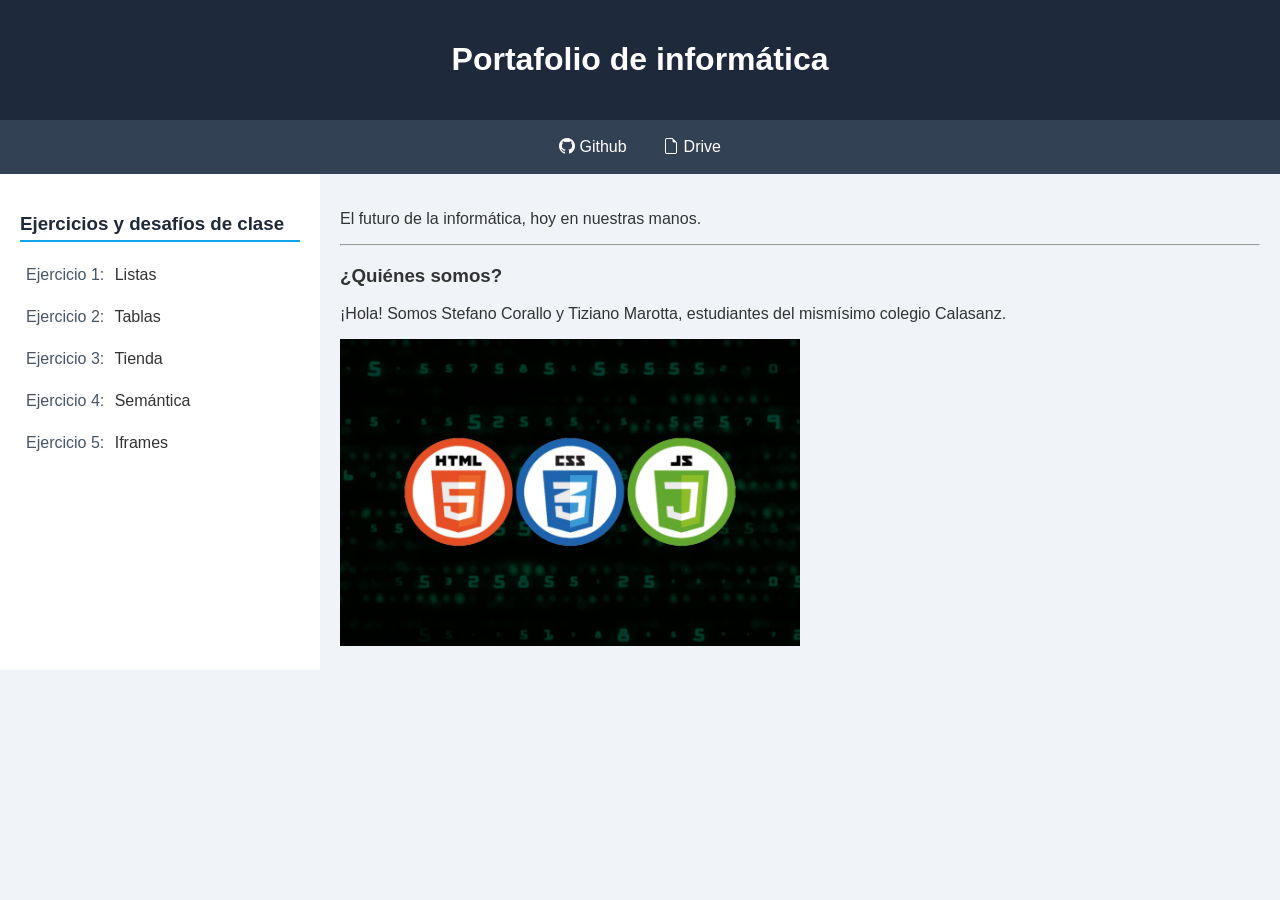
<file: index.html>
<!DOCTYPE html>
<html lang="es">
<head>
    <meta charset="UTF-8">
    <meta name="viewport" content="width=device-width, initial-scale=1.0">
    <title>Portafolio</title>

    <link rel="stylesheet" href="https://cdn.jsdelivr.net/npm/bootstrap-icons@1.13.1/font/bootstrap-icons.min.css">

    <style>
        body {
            font-family: Arial, sans-serif;
            background-color: #f0f4f8;
            margin: 0;
            padding: 0;
            color: #333333;
        }

        header {
            background-color: #1e293b;
            color: #ffffff;
            text-align: center;
            padding: 20px;
        }

        nav {
            background-color: #334155;
            text-align: center;
            padding: 10px;
        }

        nav a {
            color: #ffffff;
            text-decoration: none;
            padding: 8px 16px;
            display: inline-block;
        }

        nav a:hover {
            background-color: #0ea5e9;
            border-radius: 4px;
        }

        main {
            display: flex;
        }

        aside {
            width: 25%;
            float: left;
            background-color: #ffffff;
            padding: 20px;
            box-sizing: border-box;
            min-height: 450px;
        }

        aside h3 {
            color: #1e293b;
            border-bottom: 2px solid #0ea5e9;
            padding-bottom: 5px;
        }

        aside ul {
            list-style-type: none;
            padding: 0;
        }

        aside li {
            margin: 12px 0;
        }

        aside a {
            color: #475569;
            text-decoration: none;
            display: inline-block;
            padding: 6px;
        }

        aside a:hover {
            background-color: #f1f5f9;
            color: #0ea5e9;
            padding-left: 12px;
        }

        section {
            width: 75%;
            float: left;
            padding: 20px;
            box-sizing: border-box;
        }

        iframe {
            width: 100%;
            height: 400px;
            border: 2px solid #334155;
            background-color: #ffffff;
        }

        footer {
            background-color: #1e293b;
            color: #ffffff;
            text-align: center;
            padding: 15px;
        }

        footer span {
            color: #0ea5e9;
            font-weight: bold;
        }
    </style>
</head>

<body>

    <header>
        <h1>Portafolio de informática</h1>
    </header>

    <nav>
        <a href="https://github.com/Corallo123/informatica">
            <i class="bi bi-github"></i> Github
        </a>

        <a href="https://drive.google.com/drive/folders/1LBBHPBD2CpMCMa0LkKKJ8xPn1i9h4RX5">
            <i class="bi bi-file-earmark"></i> Drive
        </a>
    </nav>

    <main>

        <aside>
            <h3>Ejercicios y desafíos de clase</h3>

            <ul>
                <li>
                    <a href="./pages/listas.html">Ejercicio 1:</a> Listas
                </li>

                <li>
                    <a href="./pages/tabla1">Ejercicio 2:</a> Tablas
                </li>

                <li>
                    <a href="./pages/tienda.html">Ejercicio 3:</a> Tienda
                </li>

                <li>
                    <a href="./pages/semantica.html">Ejercicio 4:</a> Semántica
                </li>

                <li>
                    <a href="./pages/diario.html">Ejercicio 5:</a> Iframes
                </li>
            </ul>
        </aside>

        <section>

            <p>El futuro de la informática, hoy en nuestras manos.</p>

            <hr>

            <h3>¿Quiénes somos?</h3>

            <p>
                ¡Hola! Somos Stefano Corallo y Tiziano Marotta,
                estudiantes del mismísimo colegio Calasanz.
            </p>

            <img src="./img/tecnologias.jpg"
                 alt="Imagen de tecnologías"
                 width="50%">

        </section>

    </main>

</body>
</html>
</file>
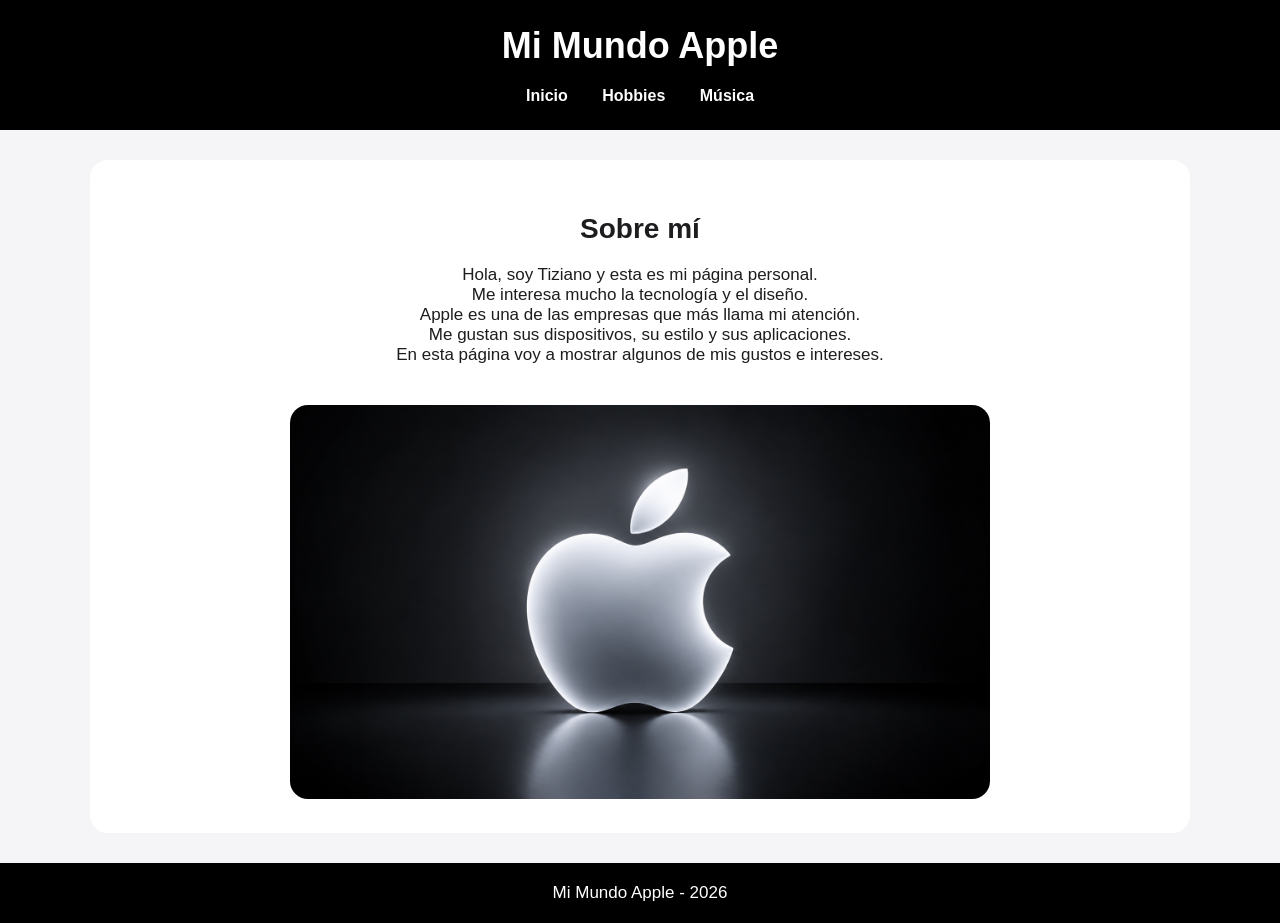
<file: mi_pagina/index.html>
<!DOCTYPE html>
<html lang="es">

<head>
    <meta charset="UTF-8">
    <title>Mi Mundo Apple</title>
    <link rel="stylesheet" href="css/estilos.css">
</head>

<body>

    <header>
        <h1>Mi Mundo Apple</h1>

        <nav>
            <ul>
                <li><a href="index.html">Inicio</a></li>
                <li><a href="paginas/hobbies.html">Hobbies</a></li>
                <li><a href="paginas/musica.html">Música</a></li>
            </ul>
        </nav>
    </header>

    <main>

        <section>
            <h2>Sobre mí</h2>

            <p>
                Hola, soy Tiziano y esta es mi página personal.<br>
                Me interesa mucho la tecnología y el diseño.<br>
                Apple es una de las empresas que más llama mi atención.<br>
                Me gustan sus dispositivos, su estilo y sus aplicaciones.<br>
                En esta página voy a mostrar algunos de mis gustos e intereses.
            </p>

            <img class="imagen-principal"
                 src="img/apple.jpg"
                 alt="Productos de Apple">
        </section>

    </main>

    <footer>
        <p>Mi Mundo Apple - 2026</p>
    </footer>

</body>

</html>
</file>
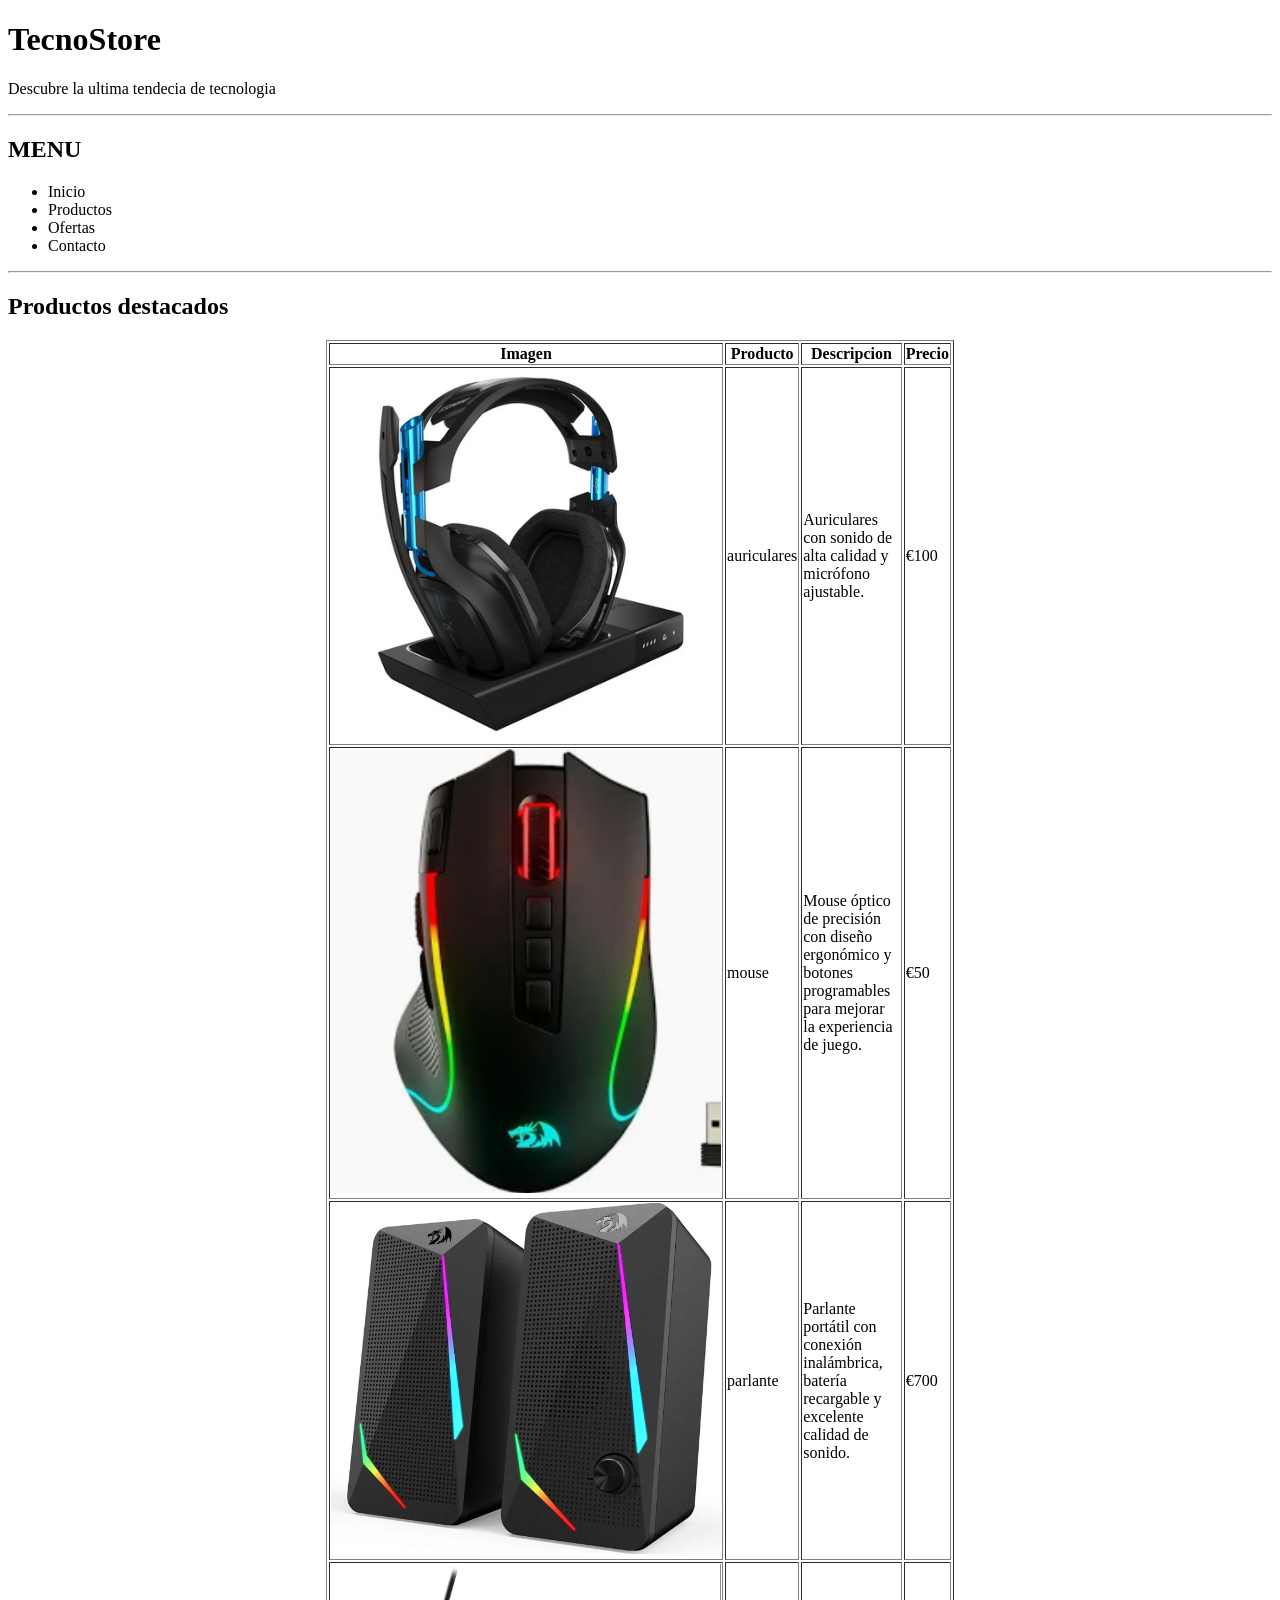
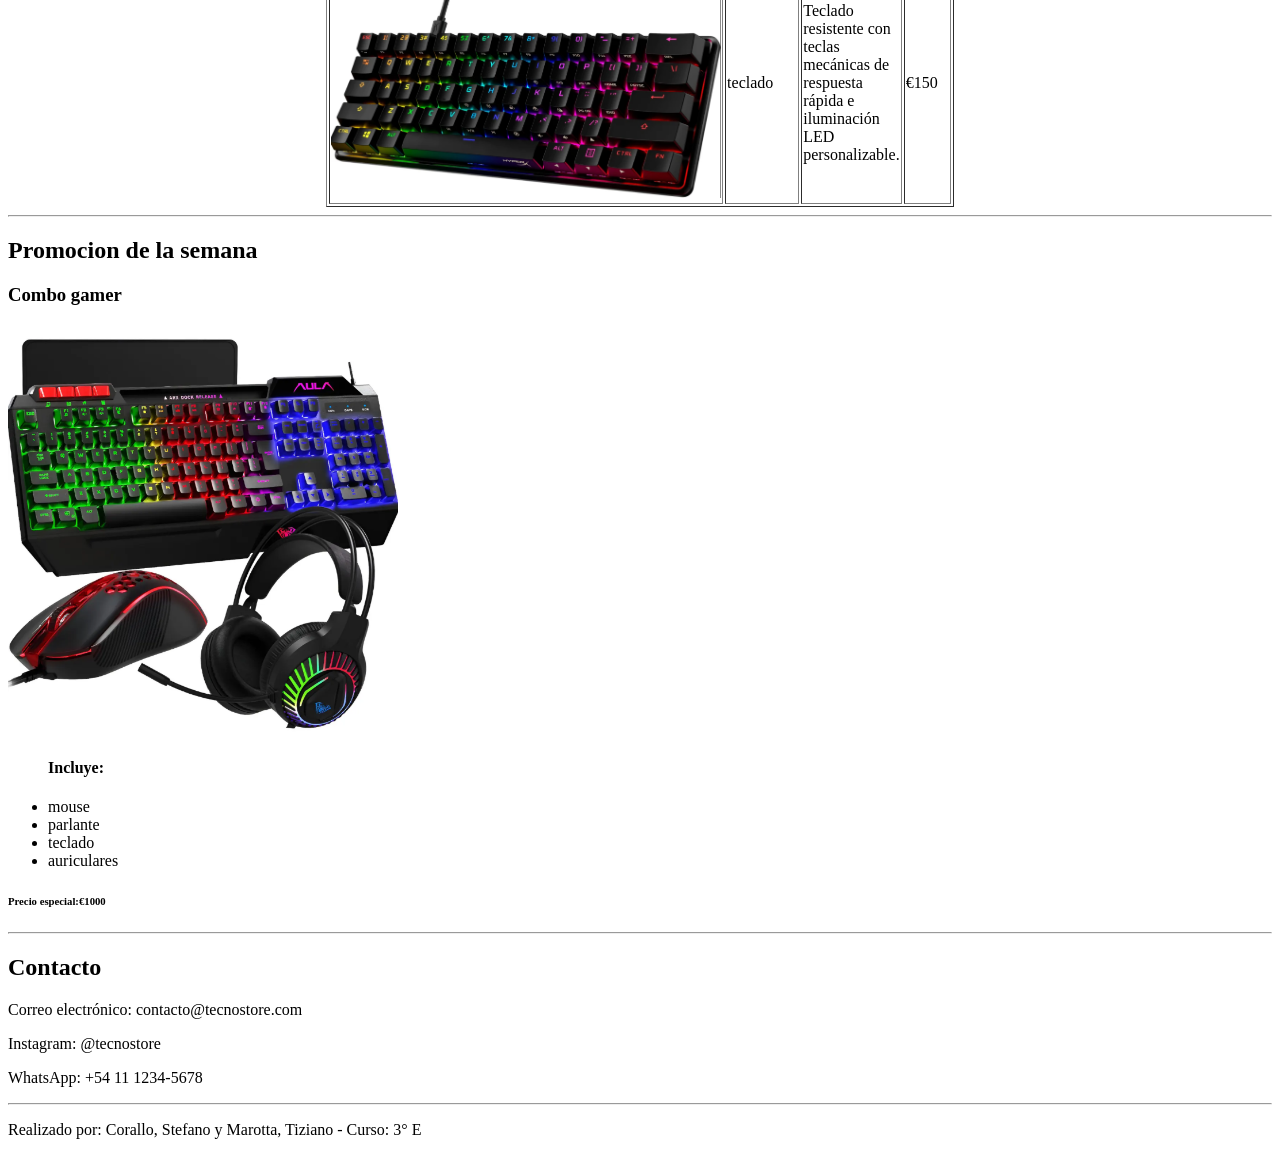
<file: pages/index.html>
<!DOCTYPE html>
<html lang="es">
<head>
    <meta charset="UTF-8">
    <meta name="viewport" content="width=device-width, initial-scale=1.0">
    <title>TecnoStore</title>
</head>
<body>
    <!-- Encabezado -->
    <h1>TecnoStore</h1>
    <p>Descubre la ultima tendecia de tecnologia</p>
    <hr>
    <!-- Menú de navegación -->
    <h2>MENU</h2>
    <ul>
        <li>Inicio</li>
        <li>Productos</li>
        <li>Ofertas</li>
        <li>Contacto</li>
       </ul>
       <hr>
       <!-- Productos destacados -->
       <h2>Productos destacados</h2>
       <table border="1"align="center"width="20%">
            
          <tr>
     <th>Imagen</th>
     <th>Producto</th>
     <th>Descripcion</th>
     <th>Precio</th>
    </tr>
    <tr>
       <td><img src="../img/auriculares.jpg"width="390"</td>
       <td>auriculares</td>
       <td>Auriculares con sonido de alta calidad y micrófono ajustable.</td>
       <td>€100</td>
    </tr>
  
    <tr>
        <td><img src="../img/mouse (1).png"width="390"</td>
       <td>mouse</td>
       <td>Mouse óptico de precisión con diseño ergonómico y botones programables para mejorar la experiencia de juego.</td>
       <td>€50</td>
    </tr>
    <tr>
        <td><img src="../img/parlante.png"width="390"</td>
       <td>parlante</td>
       <td>Parlante portátil con conexión inalámbrica, batería recargable y excelente calidad de sonido.</td>
       <td>€700</td>

    </tr>
    <tr>
        <td><img src="../img/teclado.png"width="390"</td>
        <td>teclado</td>
        <td>Teclado resistente con teclas mecánicas de respuesta rápida e iluminación LED personalizable.</td>
        <td>€150</td>

     </tr>
       </table>
     <hr>
     <h2>Promocion de la semana</h2>
     <h3>Combo gamer</h3>
     <img src="../img/combo_gamer (2).png" width="390">
     <ul>
        <h4>Incluye:</h4>
        <li>mouse</li>
        <li> parlante</li>
        <li> teclado</li>
        <li> auriculares </li>
    </ul>
<h6>Precio especial:€1000</h6>
<hr>
<h2>Contacto</h2>
<p>Correo electrónico: contacto@tecnostore.com</p>
<p>Instagram: @tecnostore</p>
<p>WhatsApp: +54 11 1234-5678</p>
<hr>
<p>Realizado por: Corallo, Stefano y Marotta, Tiziano - Curso: 3° E</p>
    
    

    







    
</body>
</html>
</file>
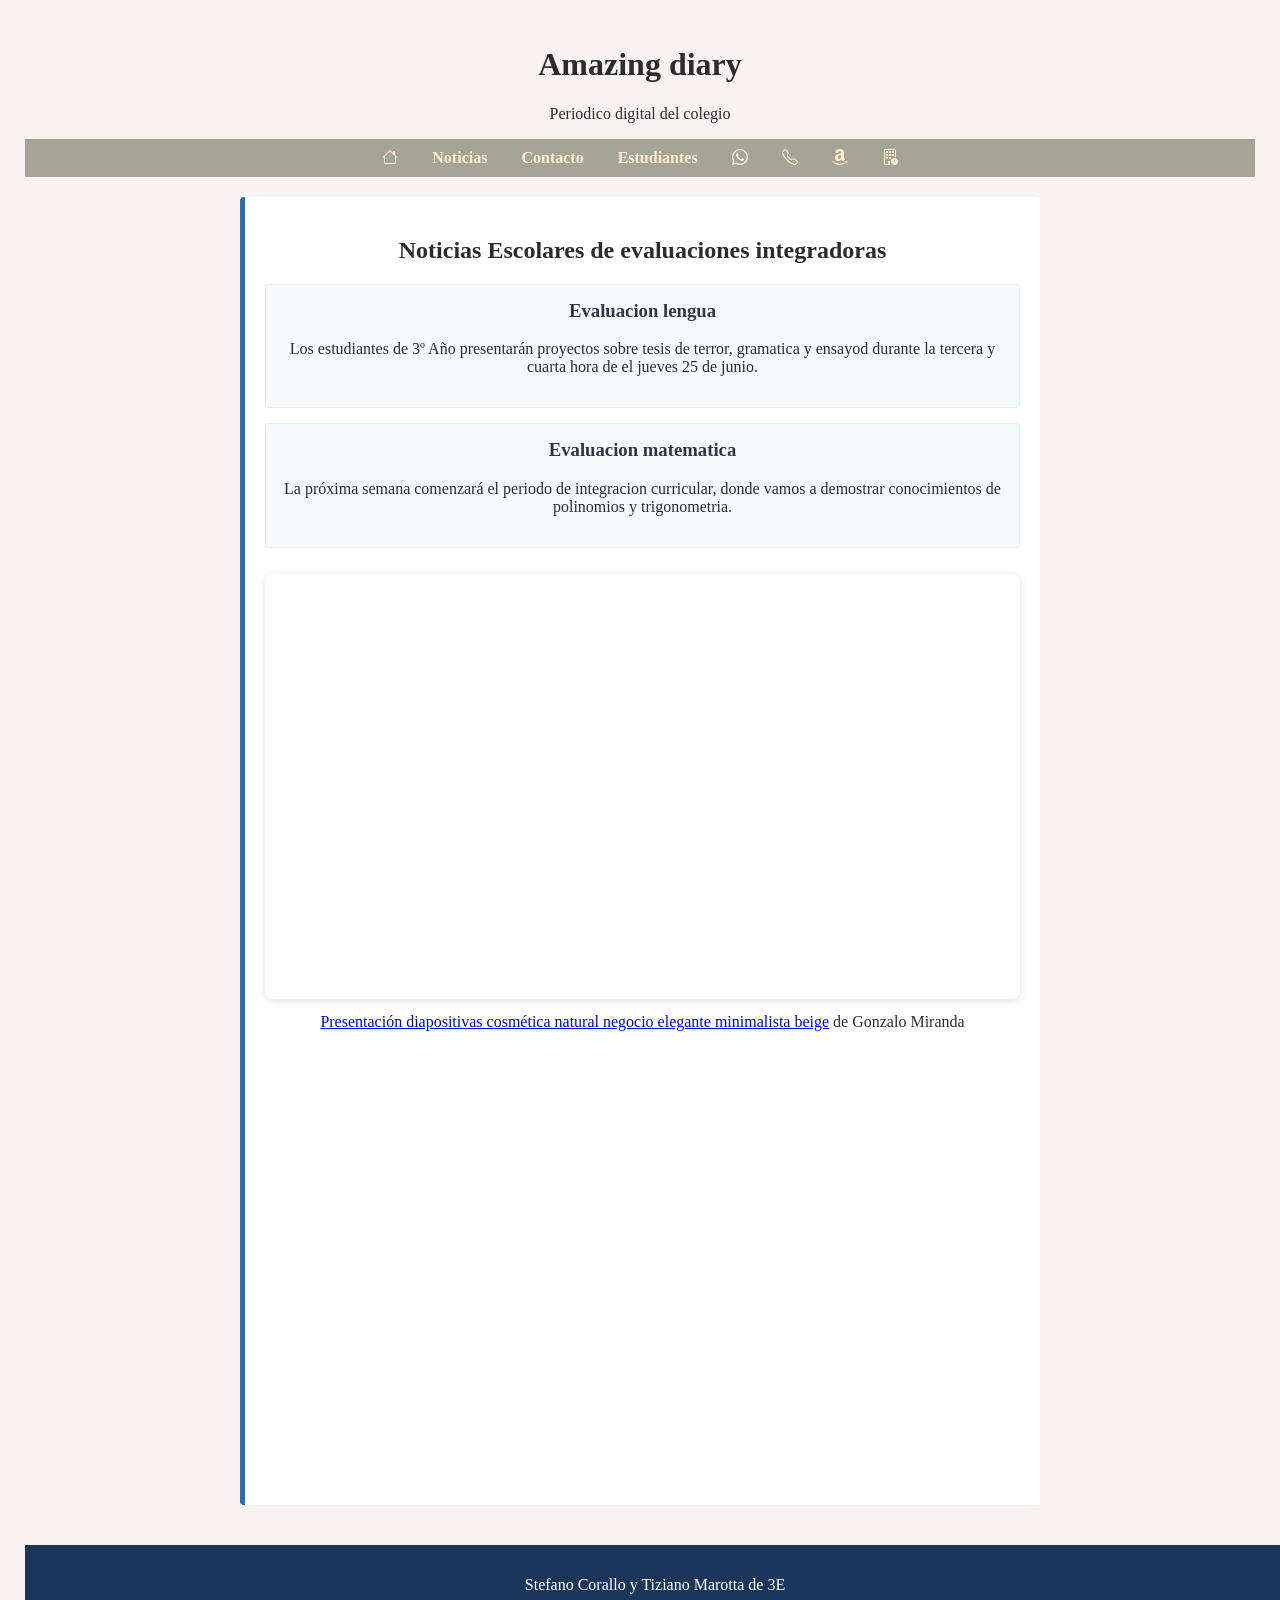
<file: pages/diario.html>
<!DOCTYPE html>
<html lang="es">
<head>
    <meta charset="UTF-8">
    <meta name="viewport" content="width=device-width, initial-scale=1.0">
    <title>Diario</title>
    <link rel="stylesheet" href="https://cdn.jsdelivr.net/npm/bootstrap-icons@1.13.1/font/bootstrap-icons.min.css">
    <style>
        body{
            font-family:Tahoma,Geneva,Verdana;
            margin: 0;
            padding: 0;
            background-color: rgb(148, 144, 144);
        }
        header{
            background-color: rgb(248, 242, 242);
            color: rgb(44, 43, 46);
            text-align: center;
            padding: 25px;
        }
        nav{
background-color: rgb(165, 165, 151);
padding: 10px;
  }
  nav ul{
    list-style-type: none;
    margin: 0;
    padding: 0;
    text-align: center;
 }
 nav ul li {
    display: inline;
    margin: 0 15px;
 }
 nav ul li a{
    color: blanchedalmond;
    text-decoration: none;
    font-weight: bold;
 }
 main {
padding: 20px;
max-width: 800px;
margin: 0 auto;
}
/* Estilo para las secciones temáticas */
section {
background-color: #ffffff;
border-left: 5px solid #2b6cb0;
padding: 20px;
margin-bottom: 20px;
border-radius: 4px;
}
/* Estilo para los artículos o noticias individuales */
article {
background-color: #f7fafc;
border: 1px solid #e2e8f0;
padding: 15px;
margin-top: 15px;
border-radius: 4px;
}
article h3 {
color: #2d3748;
margin-top: 0;
}
/* Estilo para el pie de página */
footer {
background-color: #1a365d;
color: white;
text-align: center;
padding: 15px;
position: relative;
bottom: 0;
width: 100%;
}
    </style>
</head>
<body>
    <header>
    <h1>Amazing diary </h1>
    <p>Periodico digital del colegio</p>
    <nav>
        <ul>
            <li><a href="#"><i class="bi bi-house"></i></a></li>
            <li><a href="#">Noticias</a></li>
            <li><a href="#">Contacto</a></li>
            <li><a href="#">Estudiantes</a></li>
            <li><a href="#"><i class="bi bi-whatsapp"></i></a></li>
            <li><a href="#"><i class="bi bi-telephone"></i></a></li>
            <li><a href="#"><i class="bi bi-amazon"></i></a></li>
            <li><a href="#"><i class="bi bi-building-exclamation"></i></a></li>

    

            
        </ul>
    </nav>
    <main>
        <section>
            <h2>Noticias Escolares de evaluaciones integradoras</h2>
            <article>
                <h3>Evaluacion lengua</h3>
                <p>
                    Los estudiantes de 3º Año presentarán proyectos sobre
                    tesis de terror, gramatica y ensayod durante la tercera y cuarta hora de el jueves 25 de junio. 
                </p>
            </article>
            <article>
                <h3>Evaluacion matematica</h3>
                <p>
                    La próxima semana comenzará el periodo de integracion curricular,
                    donde vamos a demostrar conocimientos de polinomios y trigonometria.
                </p>
            </article>
            <div style="position: relative; width: 100%; height: 0; padding-top: 56.2500%;
 padding-bottom: 0; box-shadow: 0 2px 8px 0 rgba(63,69,81,0.16); margin-top: 1.6em; margin-bottom: 0.9em; overflow: hidden;
 border-radius: 8px; will-change: transform;">
  <iframe loading="lazy" style="position: absolute; width: 100%; height: 100%; top: 0; left: 0; border: none; padding: 0;margin: 0;"
    src="https://www.canva.com/design/DAHNIzEkkxw/RszNa6y2-kYhINokUvDmgQ/view?embed" allowfullscreen="allowfullscreen" allow="fullscreen">
  </iframe>
</div>
<a href="https:&#x2F;&#x2F;www.canva.com&#x2F;design&#x2F;DAHNIzEkkxw&#x2F;RszNa6y2-kYhINokUvDmgQ&#x2F;view?utm_content=DAHNIzEkkxw&amp;utm_campaign=designshare&amp;utm_medium=embeds&amp;utm_source=link" target="_blank" rel="noopener">Presentación diapositivas cosmética natural negocio elegante minimalista beige</a> de Gonzalo Miranda
<iframe src="https://www.google.com/maps/embed?pb=!4v1783100722115!6m8!1m7!1sMon0FKHcFTxWs66PFysYxw!2m2!1d-34.62703499503192!2d-58.42732977262038!3f3.787510755940186!4f-1.071215230165734!5f0.7820865974627469" width="600" height="450" style="border:0;" allowfullscreen="" loading="lazy" referrerpolicy="strict-origin-when-cross-origin"></iframe>    
</section>




    </main>
    <footer>
        <p>Stefano Corallo y Tiziano Marotta de 3E</p>
    </footer>

</body>

    

    
</body>
</file>
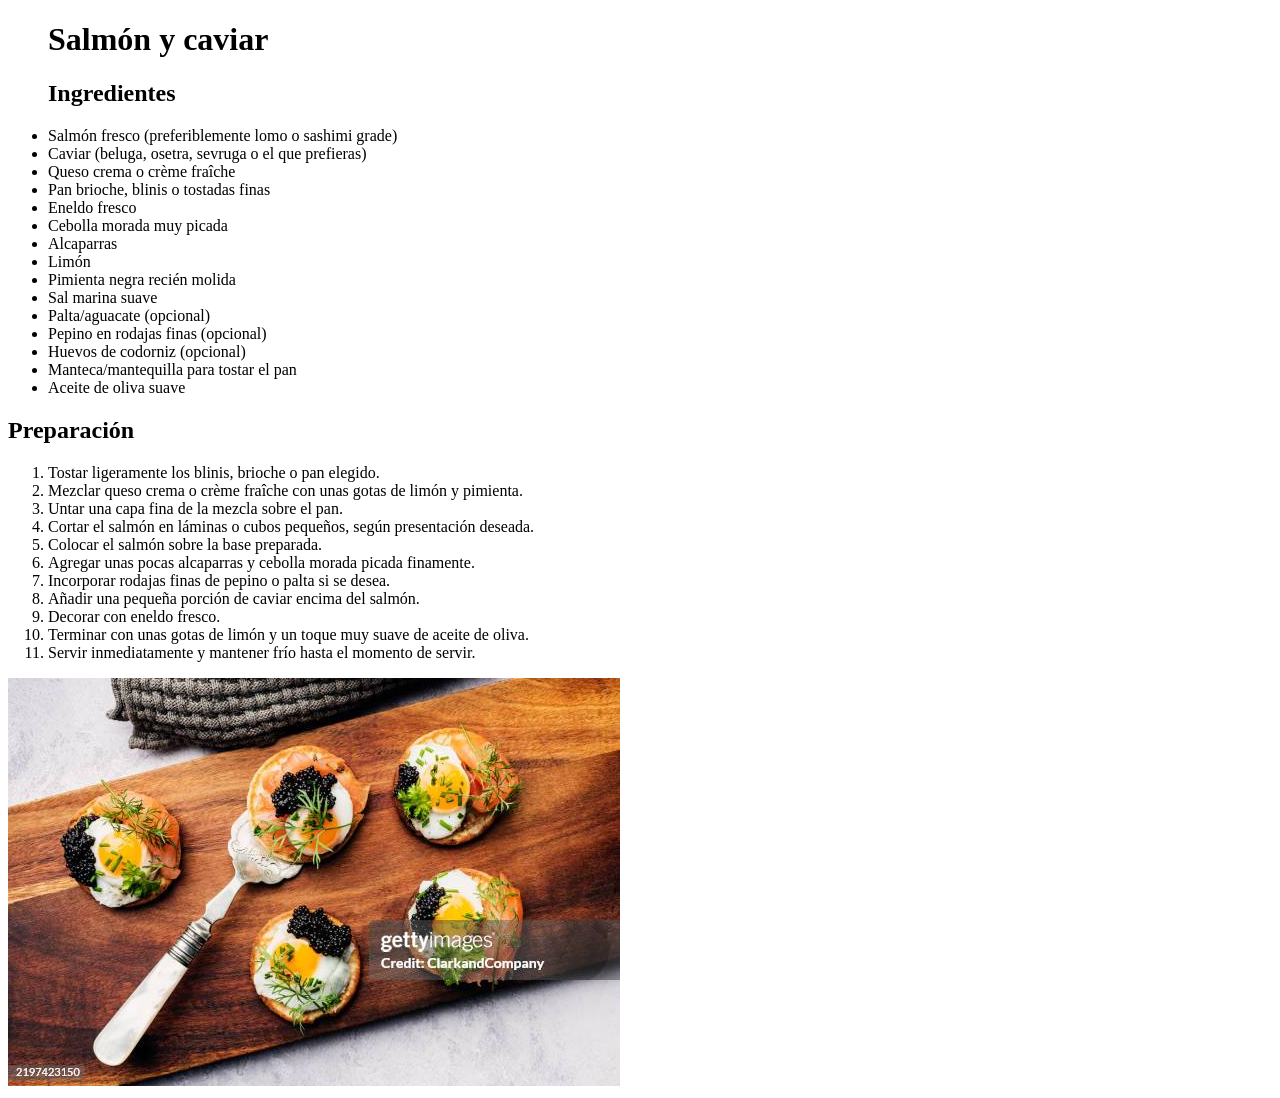
<file: pages/listas.html>
<!DOCTYPE html>
<html lang="es">
<head>
    <meta charset="UTF-8">
    <meta name="viewport" content="width=device-width, initial-scale=1.0">
    <title>Document</title>
</head>
<body>
    <ul>
    <h1>Salmón y caviar</h1>
    <h2>Ingredientes</h2>
    <li> Salmón fresco (preferiblemente lomo o sashimi grade)</li>
    <li> Caviar (beluga, osetra, sevruga o el que prefieras)</li>
    <li> Queso crema o crème fraîche</li>
    <li> Pan brioche, blinis o tostadas finas </li>
    <li>Eneldo fresco</li>
    <li>Cebolla morada muy picada</li>
    <li> Alcaparras</li>
    <li>Limón</li>
    <li> Pimienta negra recién molida</li>
    <li> Sal marina suave</li>
    <li>  Palta/aguacate (opcional)</li>
    <li>Pepino en rodajas finas (opcional)</li>
    <li>Huevos de codorniz (opcional)</li>
    <li> Manteca/mantequilla para tostar el pan</li>
    <li> Aceite de oliva suave</li>
    </ul>
    <h2>Preparación</h2>
    <ol>
    <li>Tostar ligeramente los blinis, brioche o pan elegido.</li>
    <li>Mezclar queso crema o crème fraîche con unas gotas de limón y pimienta.</li>
    <li>Untar una capa fina de la mezcla sobre el pan.</li>
    <li>Cortar el salmón en láminas o cubos pequeños, según presentación deseada.</li>
    <li>Colocar el salmón sobre la base preparada.</li>
    <li>Agregar unas pocas alcaparras y cebolla morada picada finamente.</li>
    <li>Incorporar rodajas finas de pepino o palta si se desea.</li>
    <li>Añadir una pequeña porción de caviar encima del salmón.</li>
    <li>Decorar con eneldo fresco.</li>
    <li>Terminar con unas gotas de limón y un toque muy suave de aceite de oliva.</li>
    <li>Servir inmediatamente y mantener frío hasta el momento de servir.</li>
    </ol>






























    <img src="../img/gettyimages-2197423150-612x612.jpg">
    
</body>
</html>
</file>
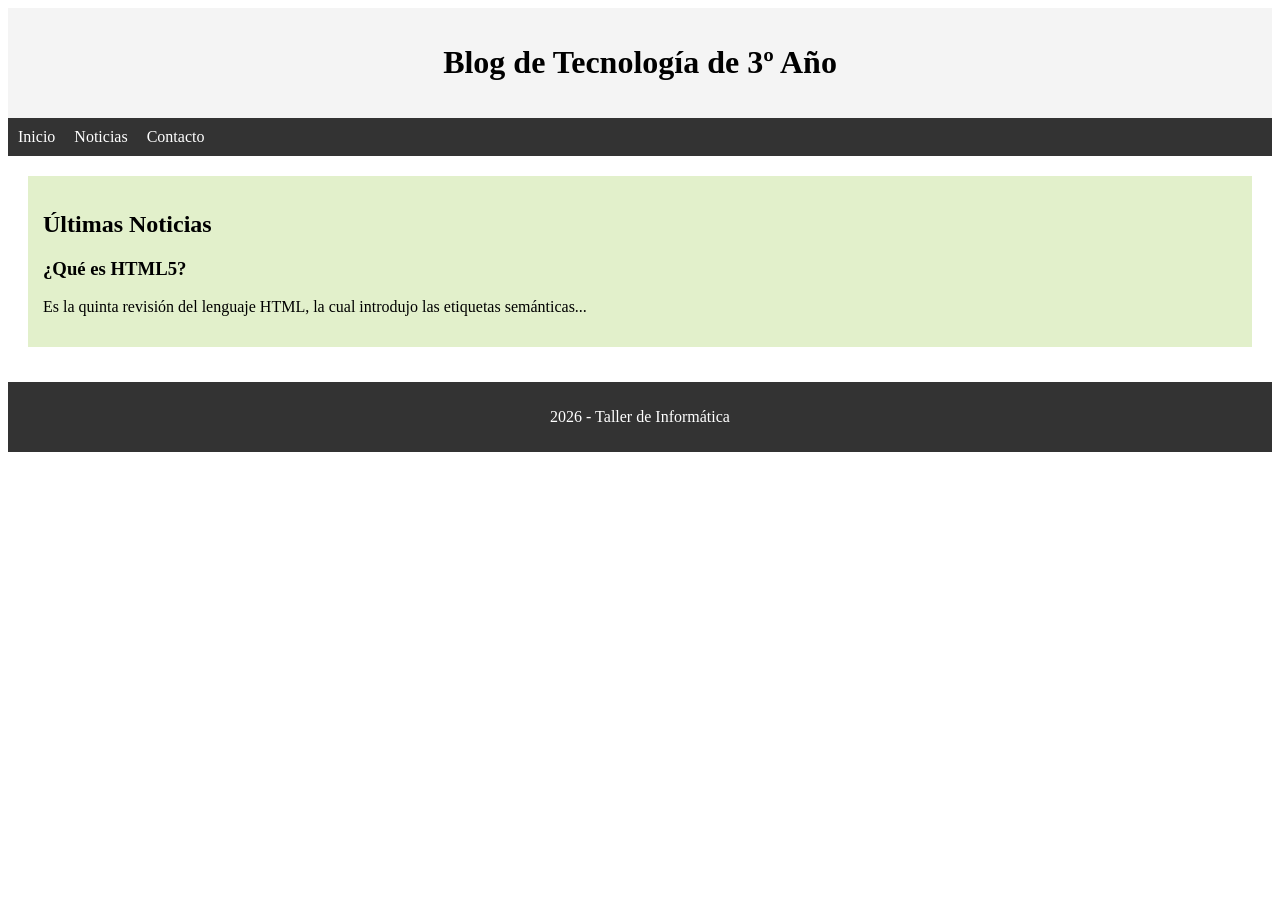
<file: pages/semantica.html>
<!DOCTYPE html>
<html lang="es">
<head>
    <meta charset="UTF-8">
    <meta name="viewport" content="width=device-width, initial-scale=1.0">
    <title>Semántica en HTML y primeros pasos con CSS</title>
    <style>
        header { background-color: #f4f4f4; padding: 15px; text-align: center; }
        nav { background-color: #333; padding: 10px; }
        nav a { color: white; margin-right: 15px; text-decoration: none; }
        main { background-color: #fff; padding: 20px; }
        section { background-color: #e2f0cb; padding: 15px; margin-bottom: 15px; }
        footer { background-color: #333; color: white; text-align: center; padding: 10px; }
        </style>
</head>
<body>
    <header>
        <h1>Blog de Tecnología de 3º Año</h1>
        </header>
        <nav>
        <a href="#">Inicio</a>
        <a href="#">Noticias</a>
        <a href="#">Contacto</a>
        </nav>
        <main>
        <section>
        <h2>Últimas Noticias</h2>
        <article>
        <h3>¿Qué es HTML5?</h3>
        <p>Es la quinta revisión del lenguaje HTML, la cual introdujo las
        etiquetas semánticas...</p>
        </article>
        </section>
        </main>
        <footer>
        <p>2026 - Taller de Informática</p>
        </footer>
    
</body>
</html>
</file>
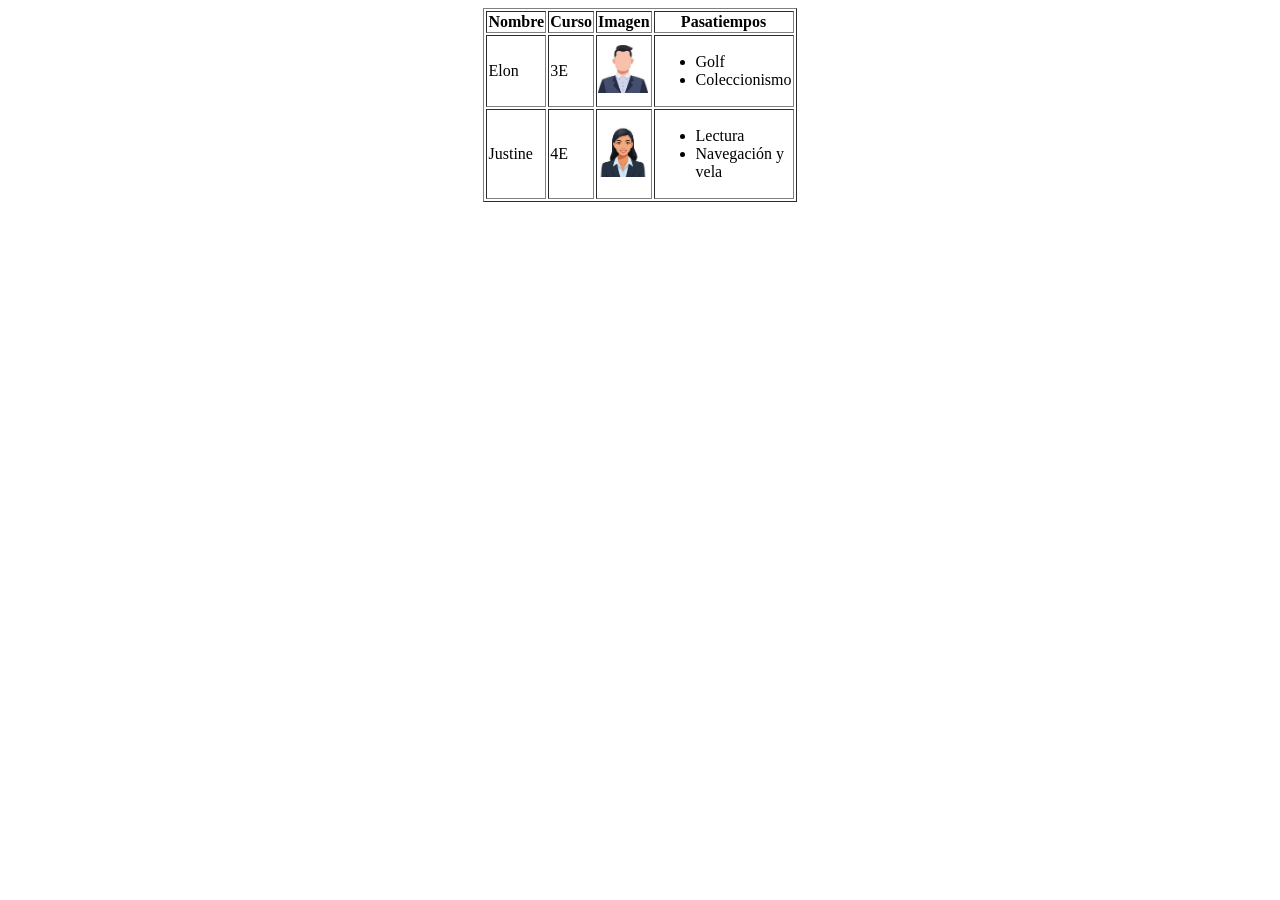
<file: pages/tabla1.html>
<!DOCTYPE html>
<html lang="es">
<head>
    <meta charset="UTF-8">
    <meta name="viewport" content="width=device-width, initial-scale=1.0">
    <title>Tablas</title>
</head>
<body>
    <table border="1"align="center"width="20%">
   <!--Encabezado-->     
     <tr>
<th>Nombre</th>
<th>Curso</th>
<th>Imagen</th>
<th>Pasatiempos</th>
     </bn>

<!---Fila de datos-->

     </tr>
     <tr>
        <td>Elon</td>
        <td>3E</td>
    
    <td>
        <img src="../img/avatar_h.jfif"alt="avatar"width="50">
    
    </td>
    <td>
<ul>
    <li>Golf</li>
    <li>Coleccionismo</li>
</ul>

    </td>
</tr>
    <!---Fila de datos-->
     <tr>
        <td>Justine</td>
        <td>4E</td>
        <td>
            <img src="../img/avatar_m.jfif"alt="avatar"width="50">
        
        </td>
        <td>
            <ul>
                <li>Lectura</li>
                <li>Navegación y vela</li>
            </ul>
            
                </td>
    </tr>
   </table>
         



</body>

</body>
</html>
</file>
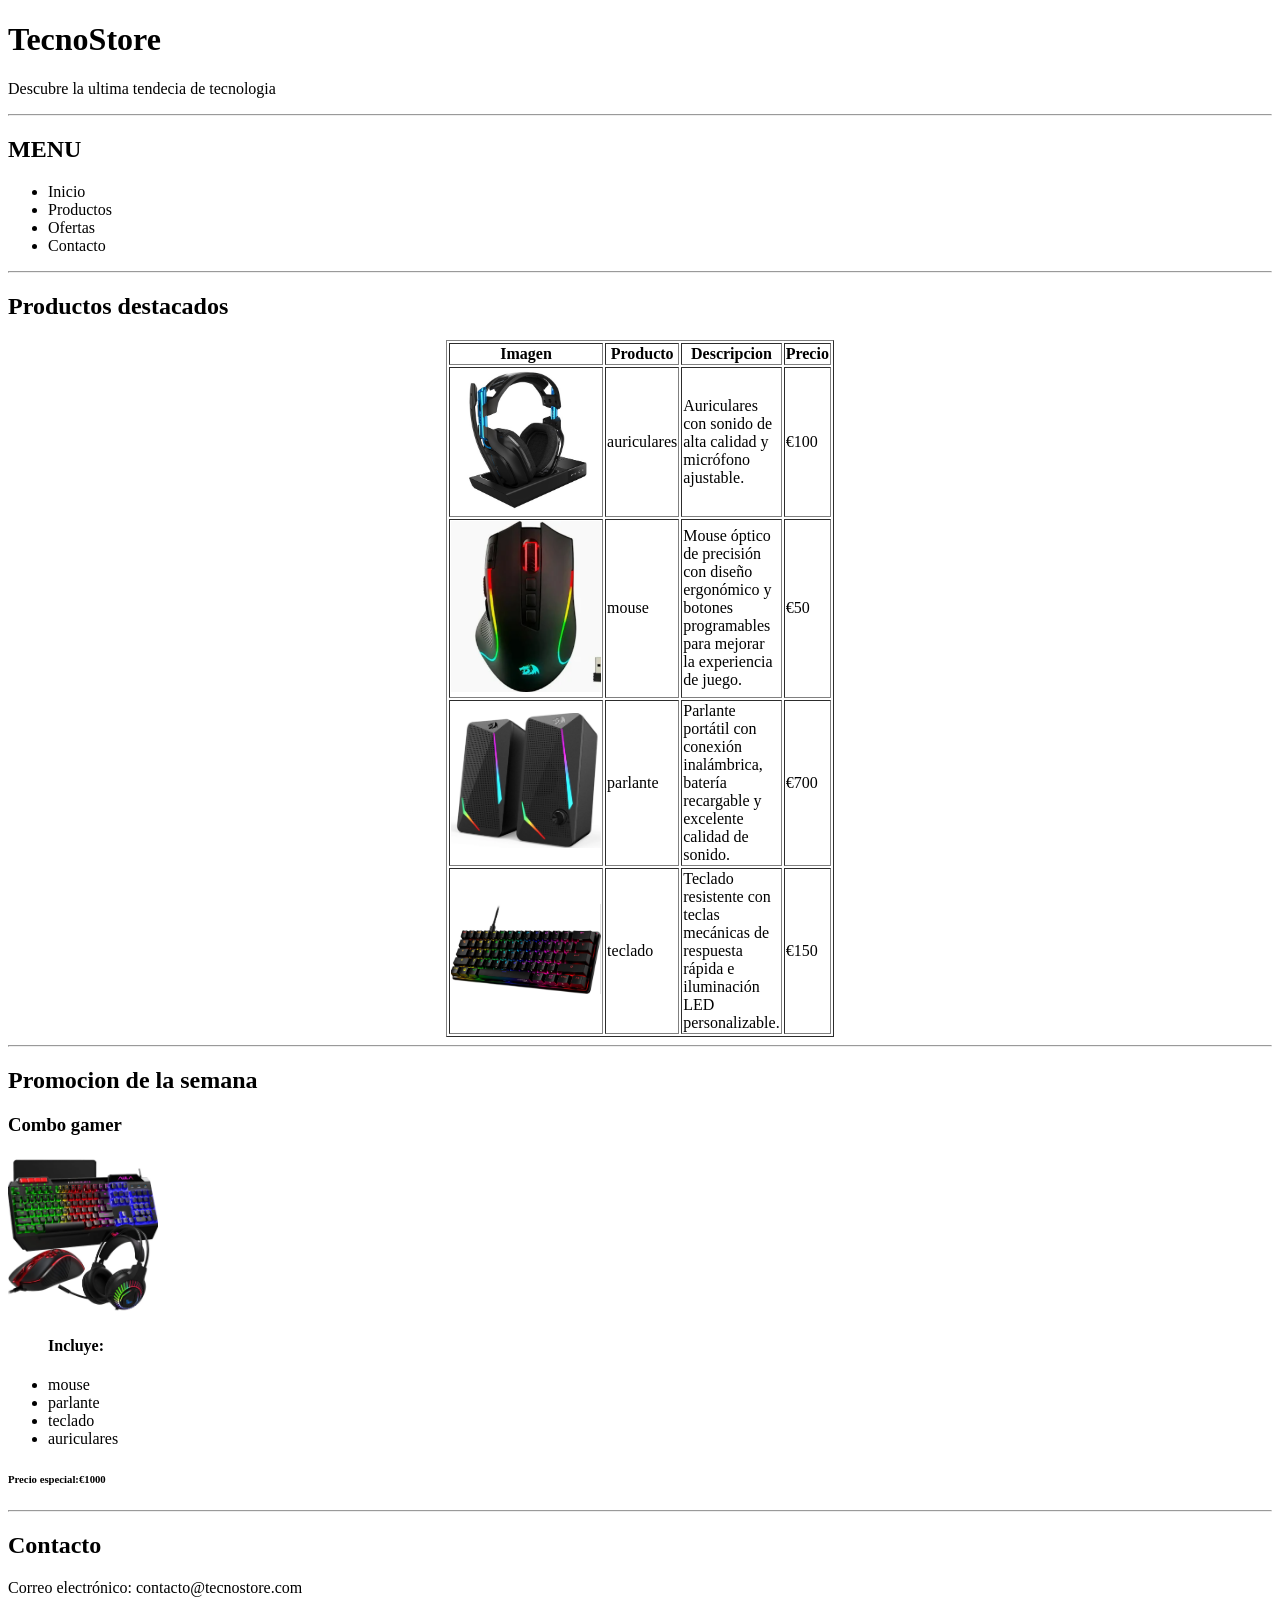
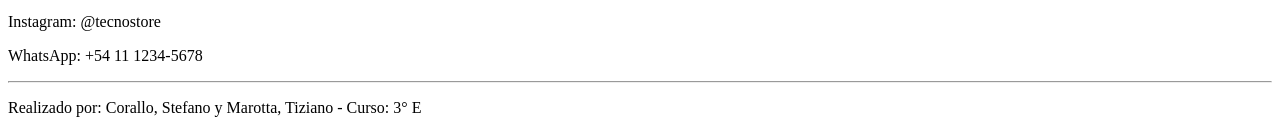
<file: pages/tienda.html>
<!DOCTYPE html>
<html lang="es">
<head>
    <meta charset="UTF-8">
    <meta name="viewport" content="width=device-width, initial-scale=1.0">
    <title>TecnoStore</title>
</head>
<body>
    <!-- Encabezado -->
    <h1>TecnoStore</h1>
    <p>Descubre la ultima tendecia de tecnologia</p>
    <hr>
    <!-- Menú de navegación -->
    <h2>MENU</h2>
    <ul>
        <li>Inicio</li>
        <li>Productos</li>
        <li>Ofertas</li>
        <li>Contacto</li>
       </ul>
       <hr>
       <!-- Productos destacados -->
       <h2>Productos destacados</h2>
       <table border="1"align="center"width="20%">
            
          <tr>
     <th>Imagen</th>
     <th>Producto</th>
     <th>Descripcion</th>
     <th>Precio</th>
    </tr>
    <tr>
       <td><img src="../img/auriculares.jpg"width="150"</td>
       <td>auriculares</td>
       <td>Auriculares con sonido de alta calidad y micrófono ajustable.</td>
       <td>€100</td>
    </tr>
  
    <tr>
        <td><img src="../img/mouse (1).png"width="150"</td>
       <td>mouse</td>
       <td>Mouse óptico de precisión con diseño ergonómico y botones programables para mejorar la experiencia de juego.</td>
       <td>€50</td>
    </tr>
    <tr>
        <td><img src="../img/parlante.png"width="150"</td>
       <td>parlante</td>
       <td>Parlante portátil con conexión inalámbrica, batería recargable y excelente calidad de sonido.</td>
       <td>€700</td>

    </tr>
    <tr>
        <td><img src="../img/teclado.png"width="150"</td>
        <td>teclado</td>
        <td>Teclado resistente con teclas mecánicas de respuesta rápida e iluminación LED personalizable.</td>
        <td>€150</td>

     </tr>
       </table>
     <hr>
     <h2>Promocion de la semana</h2>
     <h3>Combo gamer</h3>
     <img src="../img/combo_gamer (2).png" width="150">
     <ul>
        <h4>Incluye:</h4>
        <li>mouse</li>
        <li> parlante</li>
        <li> teclado</li>
        <li> auriculares </li>
    </ul>
<h6>Precio especial:€1000</h6>
<hr>
<h2>Contacto</h2>
<p>Correo electrónico: contacto@tecnostore.com</p>
<p>Instagram: @tecnostore</p>
<p>WhatsApp: +54 11 1234-5678</p>
<hr>
<p>Realizado por: Corallo, Stefano y Marotta, Tiziano - Curso: 3° E</p>
    
    

    







    
</body>
</html>
</file>
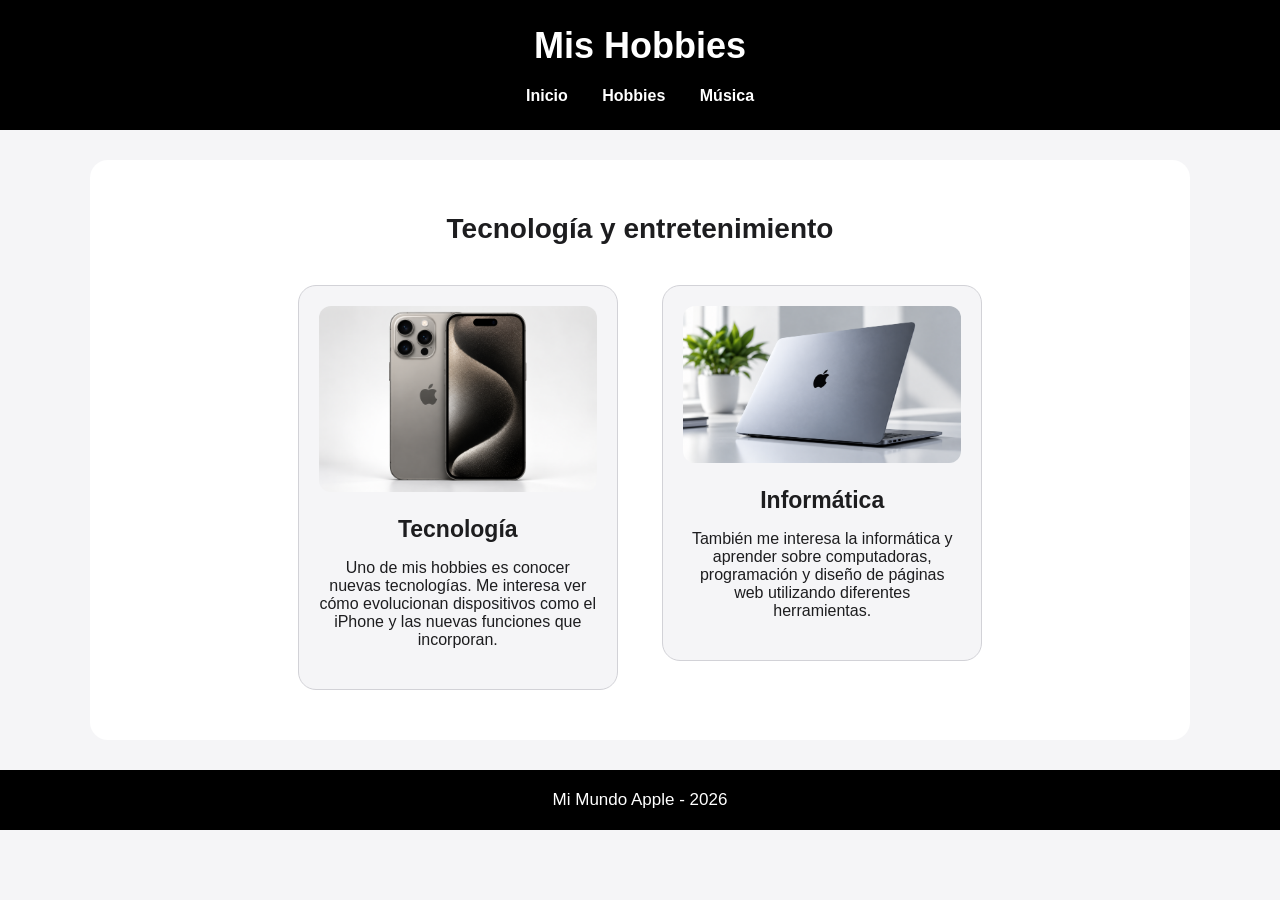
<file: mi_pagina/paginas/hobbies.html>
<!DOCTYPE html>
<html lang="es">

<head>
    <meta charset="UTF-8">
    <title>Mis Hobbies - Mi Mundo Apple</title>
    <link rel="stylesheet" href="../css/estilos.css">
</head>

<body>

    <header>
        <h1>Mis Hobbies</h1>

        <nav>
            <ul>
                <li><a href="../index.html">Inicio</a></li>
                <li><a href="hobbies.html">Hobbies</a></li>
                <li><a href="musica.html">Música</a></li>
            </ul>
        </nav>
    </header>

    <main>

        <section>
            <h2>Tecnología y entretenimiento</h2>

            <div class="cards">

                <div class="card">
                    <img src="../img/iphone.jpg" alt="iPhone">

                    <h2>Tecnología</h2>

                    <p>
                        Uno de mis hobbies es conocer nuevas tecnologías.
                        Me interesa ver cómo evolucionan dispositivos como
                        el iPhone y las nuevas funciones que incorporan.
                    </p>
                </div>

                <div class="card">
                    <img src="../img/mac.jpg" alt="Mac de Apple">

                    <h2>Informática</h2>

                    <p>
                        También me interesa la informática y aprender
                        sobre computadoras, programación y diseño de
                        páginas web utilizando diferentes herramientas.
                    </p>
                </div>

            </div>

        </section>

    </main>

    <footer>
        <p>Mi Mundo Apple - 2026</p>
    </footer>

</body>

</html>
</file>
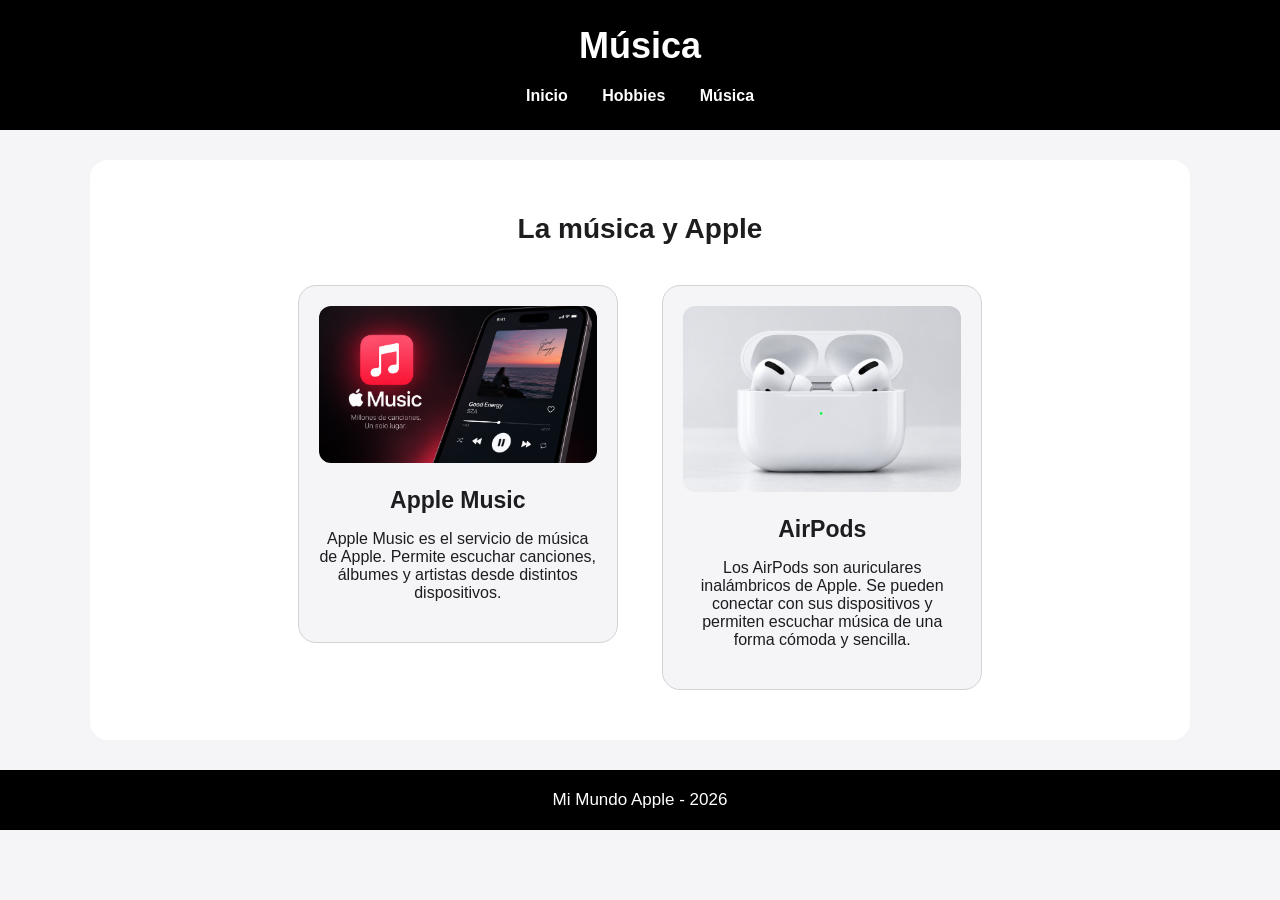
<file: mi_pagina/paginas/musica.html>
<!DOCTYPE html>
<html lang="es">

<head>
    <meta charset="UTF-8">
    <title>Música - Mi Mundo Apple</title>
    <link rel="stylesheet" href="../css/estilos.css">
</head>

<body>

    <header>
        <h1>Música</h1>

        <nav>
            <ul>
                <li><a href="../index.html">Inicio</a></li>
                <li><a href="hobbies.html">Hobbies</a></li>
                <li><a href="musica.html">Música</a></li>
            </ul>
        </nav>
    </header>

    <main>

        <section>
            <h2>La música y Apple</h2>

            <div class="cards">

                <div class="card">
                    <img src="../img/applemusic.jpg" alt="Apple Music">

                    <h2>Apple Music</h2>

                    <p>
                        Apple Music es el servicio de música de Apple.
                        Permite escuchar canciones, álbumes y artistas
                        desde distintos dispositivos.
                    </p>
                </div>

                <div class="card">
                    <img src="../img/airpods.jpg" alt="AirPods">

                    <h2>AirPods</h2>

                    <p>
                        Los AirPods son auriculares inalámbricos de Apple.
                        Se pueden conectar con sus dispositivos y permiten
                        escuchar música de una forma cómoda y sencilla.
                    </p>
                </div>

            </div>

        </section>

    </main>

    <footer>
        <p>Mi Mundo Apple - 2026</p>
    </footer>

</body>

</html>
</file>
<file: mi_pagina/css/estilos.css>
* {
    box-sizing: border-box;
}

body {
    margin: 0;
    background-color: #f5f5f7;
    font-family: Arial, Helvetica, sans-serif;
    color: #1d1d1f;
}

/* ENCABEZADO */

header {
    background-color: #000000;
    color: white;
    text-align: center;
    padding: 25px;
}

header h1 {
    margin: 0;
    font-size: 36px;
}

/* MENÚ */

nav {
    margin-top: 20px;
}

nav ul {
    list-style-type: none;
    padding: 0;
    margin: 0;
}

nav li {
    display: inline;
    margin: 15px;
}

nav a {
    color: white;
    text-decoration: none;
    font-weight: bold;
}

/* CONTENIDO PRINCIPAL */

main {
    max-width: 1100px;
    margin: 30px auto;
    padding: 30px;
    text-align: center;
    background-color: white;
    border-radius: 18px;
}

/* TÍTULOS */

h2 {
    font-size: 28px;
    color: #1d1d1f;
    margin-bottom: 20px;
}

/* PÁRRAFOS */

p {
    font-size: 17px;
    margin-bottom: 20px;
}

/* IMAGEN PRINCIPAL */

.imagen-principal {
    width: 70%;
    max-width: 700px;
    border-radius: 18px;
    margin-top: 20px;
}

/* CONTENEDOR DE CARDS */

.cards {
    text-align: center;
}

/* CARDS */

.card {
    display: inline-block;
    vertical-align: top;

    width: 320px;
    padding: 20px;
    margin: 20px;

    background-color: #f5f5f7;
    border: 1px solid #d2d2d7;
    border-radius: 18px;

    text-align: center;
}

/* IMÁGENES DE LAS CARDS */

.card img {
    width: 100%;
    border-radius: 12px;
}

/* TÍTULO DE LAS CARDS */

.card h2 {
    font-size: 23px;
    margin-top: 20px;
    margin-bottom: 10px;
}

/* TEXTO DE LAS CARDS */

.card p {
    font-size: 16px;
}

/* PIE DE PÁGINA */

footer {
    background-color: #000000;
    color: white;
    text-align: center;
    padding: 20px;
    margin-top: 30px;
}

footer p {
    margin: 0;
}
</file>
